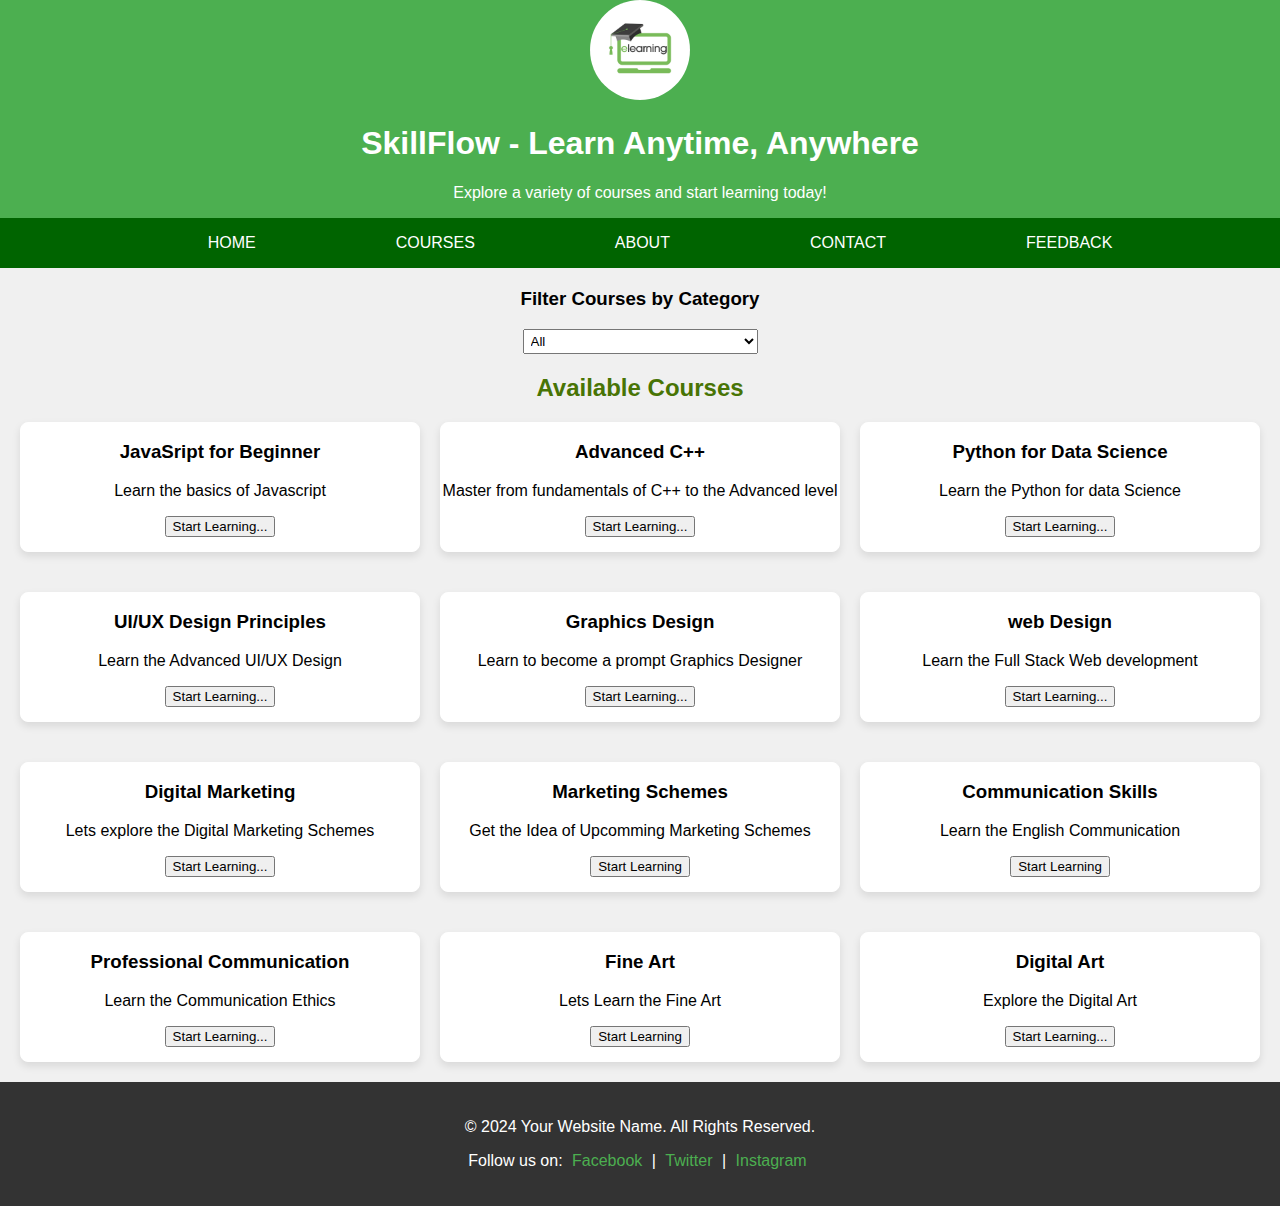
<file: index.html>
<!DOCTYPE html>
<html lang="en">
  <head>
    <meta charset="UTF-8" />
    <meta name="viewport" content="width=device-width, initial-scale=1.0" />
    <link rel="stylesheet" href="style.css" />
    <title>Online Learning Platform</title>
  </head>
  <div class="upper">
    <a href="">
      <img class="logo" src="logo.png" alt="logo" width="100px" />
    </a>
    <h1>SkillFlow - Learn Anytime, Anywhere</h1>
    Explore a variety of courses and start learning today!
    <nav class="navbar">
      <ul>
        <li><a href="index.html">HOME</a></li>
        <li><a href="#">COURSES</a></li>
        <li><a href="#">ABOUT</a></li>
        <li><a href="#">CONTACT</a></li>
        <li><a href="fb.html">FEEDBACK</a></li>
      </ul>
    </nav>
  </div>
  <body>
    <section id="filter-section">
      <h3>Filter Courses by Category</h3>
      <select id="course-filter" onchange="filterCourses()">
        <option value="all">All</option>
        <option value="tech">Technology and Computer Science</option>
        <option value="design">Design</option>
        <option value="marketing">Marketing</option>
        <option value="art">Art</option>
        <option value="language">Languages and Communication</option>
        <option value="soft_skill">Soft Skills</option>
      </select>
    </section>
    <h2 style="color: rgb(72, 116, 5)">Available Courses</h2>

    <section id="courses">
      <div class="course_card">
        <h3>JavaSript for Beginner</h3>
        <p>Learn the basics of Javascript</p>
        <a href="java.html" target="_self"
          ><button>Start Learning...</button>
        </a>
      </div>

      <div class="course_card">
        <h3>Advanced C++</h3>
        <p>Master from fundamentals of C++ to the Advanced level</p>
        <a href=""><button>Start Learning...</button></a>
      </div>

      <div class="course_card">
        <h3>Python for Data Science</h3>
        <p>Learn the Python for data Science</p>
        <a href=""><button>Start Learning...</button></a>
      </div>

      <div class="course_card">
        <h3>UI/UX Design Principles</h3>
        <p>Learn the Advanced UI/UX Design</p>
        <a href="design.html" target="_self"
          ><button>Start Learning...</button></a
        >
      </div>
      <div class="course_card">
        <h3>Graphics Design</h3>
        <p>Learn to become a prompt Graphics Designer</p>
        <a href=""><button>Start Learning...</button></a>
      </div>

      <div class="course_card">
        <h3>web Design</h3>
        <p>Learn the Full Stack Web development</p>
        <a href=""><button>Start Learning...</button></a>
      </div>

      <div class="course_card">
        <h3>Digital Marketing</h3>
        <p>Lets explore the Digital Marketing Schemes</p>
        <a href="market.html" target="_self">
          <button>Start Learning...</button>
        </a>
      </div>

      <div class="course_card">
        <h3>Marketing Schemes</h3>
        <p>Get the Idea of Upcomming Marketing Schemes</p>
        <a href=""><button>Start Learning</button></a>
      </div>
      <div class="course_card">
        <h3>Communication Skills</h3>
        <p>Learn the English Communication</p>
        <a href=""><button>Start Learning</button></a>
      </div>

      <div class="course_card">
        <h3>Professional Communication</h3>
        <p>Learn the Communication Ethics</p>
        <a href="comm.html" target="_self"
          ><button>Start Learning...</button>
        </a>
      </div>
      <div class="course_card">
        <h3>Fine Art</h3>
        <p>Lets Learn the Fine Art</p>
        <a href="art.html" target="_self">
          <button>Start Learning</button>
        </a>
      </div>

      <div class="course_card">
        <h3>Digital Art</h3>
        <p>Explore the Digital Art</p>
        <a href=""><button>Start Learning...</button></a>
      </div>
    </section>
  </body>
  <footer class="footer">
    <p>&copy; 2024 Your Website Name. All Rights Reserved.</p>
    <p>
      Follow us on: <a href="#">Facebook</a> | <a href="#">Twitter</a> |
      <a href="#">Instagram</a>
    </p>
  </footer>
  <script src="script.js"></script>
</html>
</file>
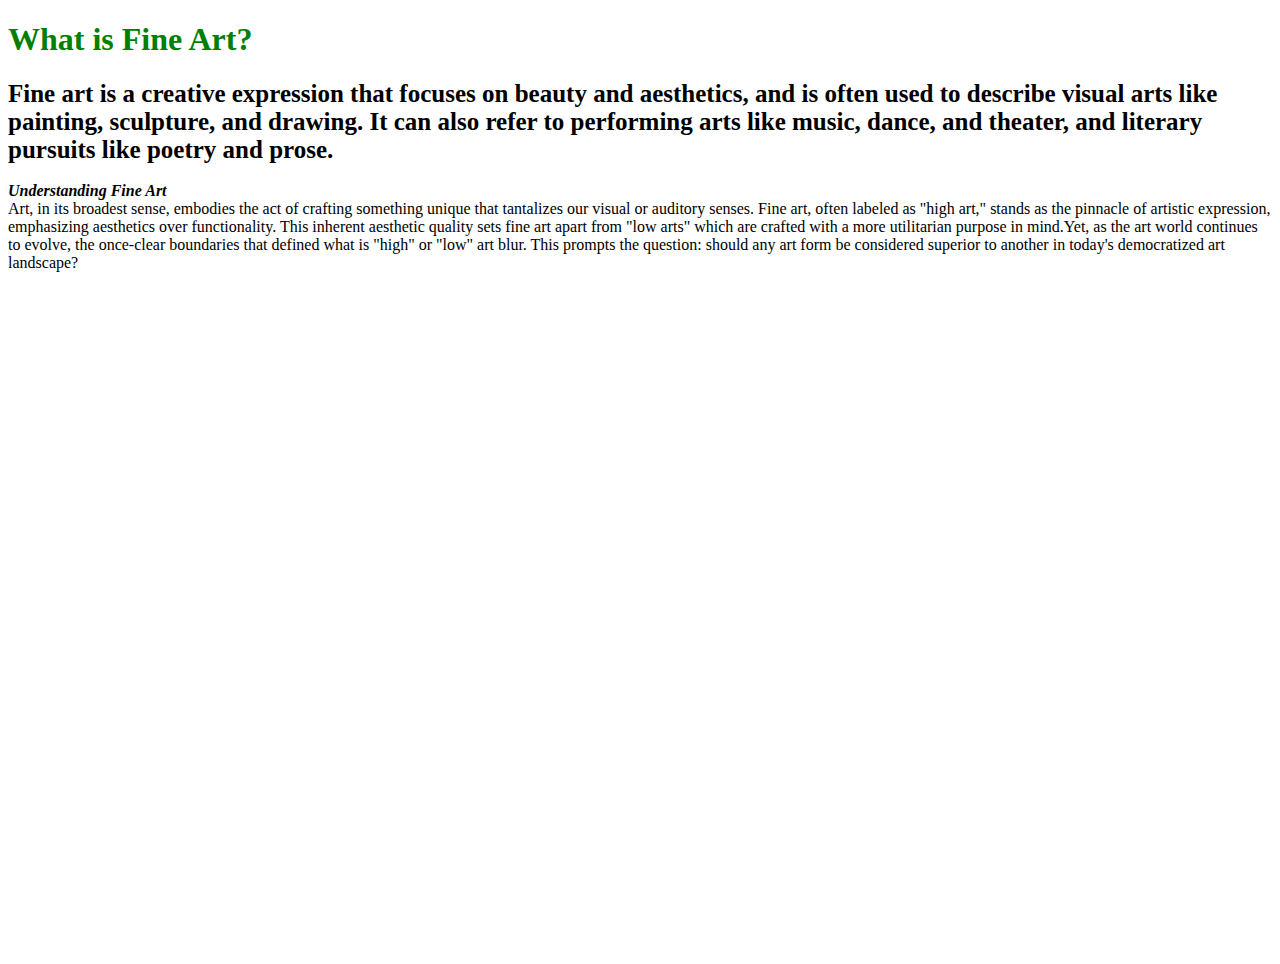
<file: art.html>
<!DOCTYPE html>
<html lang="en">
<head>
    <meta charset="UTF-8">
    <meta name="viewport" content="width=device-width, initial-scale=1.0">
    <title>Document</title>
</head>
<body>
    <p>
        <h1 style="color: green;"> What is Fine Art?</h1>
        <b style="font-size: 25px;">Fine art is a creative expression that focuses on beauty and aesthetics, and is often used to describe visual arts like painting, sculpture, and drawing. It can also refer to performing arts like music, dance, and theater, and literary pursuits like poetry and prose. </b>
        <br><br>
        <i><b>Understanding Fine Art</b></i>
        <br>
        
        Art, in its broadest sense, embodies the act of crafting something unique that tantalizes our visual or auditory senses. Fine art, often labeled as "high art," stands as the pinnacle of artistic expression, emphasizing aesthetics over functionality. This inherent aesthetic quality sets fine art apart from "low arts" which are crafted with a more utilitarian purpose in mind.Yet, as the art world continues to evolve, the once-clear boundaries that defined what is "high" or "low" art blur. This prompts the question: should any art form be considered superior to another in today's democratized art landscape?
    </p>
    

    <iframe style="margin: 15px" width="450" height="300" src="https://www.youtube.com/embed/HTSMbP2ajTY?si=4Llb1yqMZHex6OYT" title="YouTube video player" frameborder="0" allow="accelerometer; autoplay; clipboard-write; encrypted-media; gyroscope; picture-in-picture; web-share" referrerpolicy="strict-origin-when-cross-origin" allowfullscreen></iframe>

    <iframe style="margin: 15px" width="450" height="300" src="https://www.youtube.com/embed/J6CpOSEqWeo?si=h_4dvbrAZEl5s8sj" title="YouTube video player" frameborder="0" allow="accelerometer; autoplay; clipboard-write; encrypted-media; gyroscope; picture-in-picture; web-share" referrerpolicy="strict-origin-when-cross-origin" allowfullscreen></iframe>

    <iframe style="margin: 15px" width="450" height="300" src="https://www.youtube.com/embed/WsG39KrhGEw?si=IkP-Bnb7RrSmWebR" title="YouTube video player" frameborder="0" allow="accelerometer; autoplay; clipboard-write; encrypted-media; gyroscope; picture-in-picture; web-share" referrerpolicy="strict-origin-when-cross-origin" allowfullscreen></iframe>
</body>
</html>
</file>
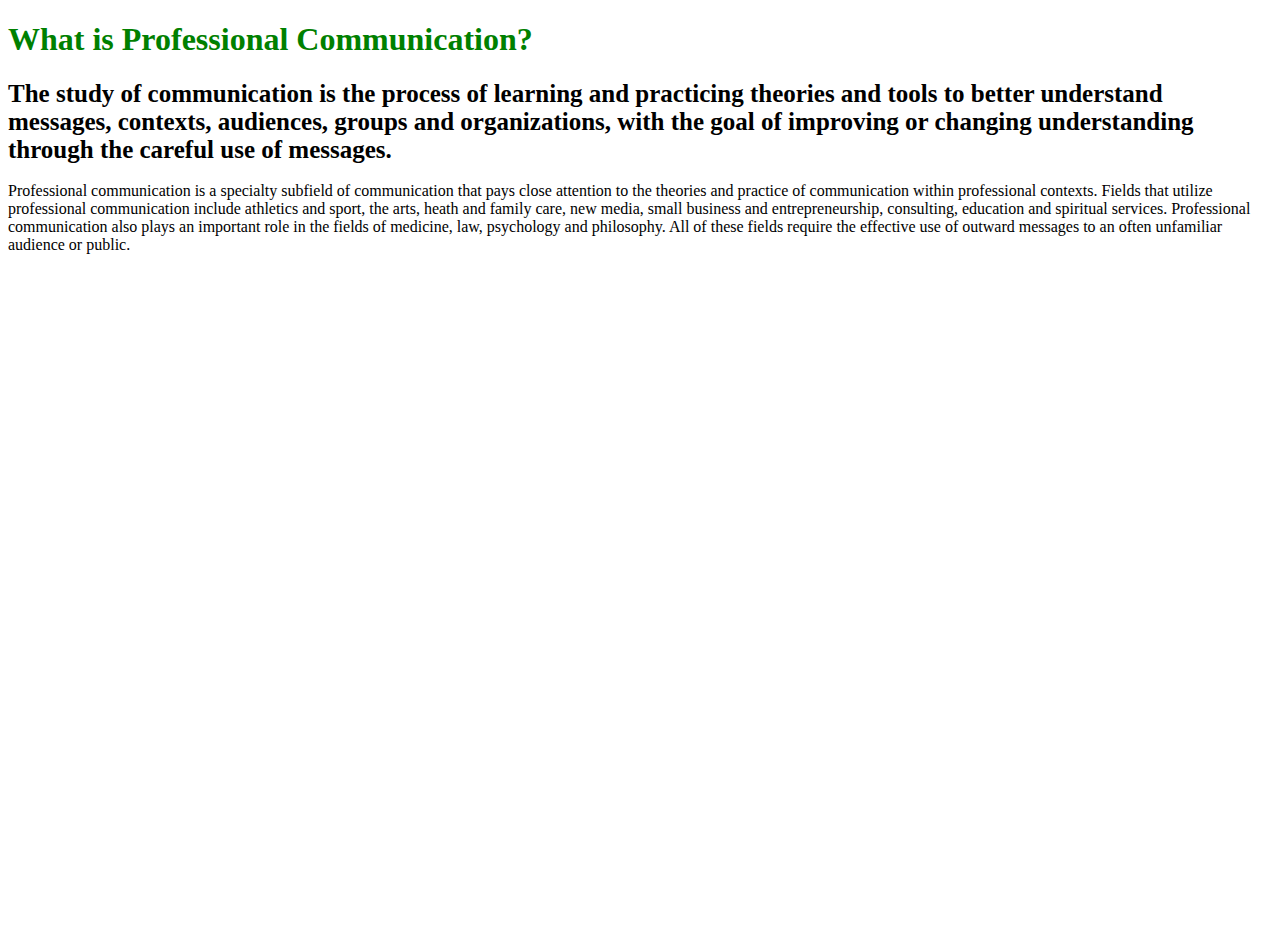
<file: comm.html>
<!DOCTYPE html>
<html lang="en">
<head>
    <meta charset="UTF-8">
    <meta name="viewport" content="width=device-width, initial-scale=1.0">
    <title>Document</title>
</head>
<body>
    <p><h1 style="color: green;">What is Professional Communication?</h1>
    <b style="font-size: 25px;">The study of communication is the process of learning and practicing theories and tools to better understand messages, contexts, audiences, groups and organizations, with the goal of improving or changing understanding through the careful use of messages.</b>
    <br><br>
    Professional communication is a specialty subfield of communication that pays close attention to the theories and practice of communication within professional contexts. Fields that utilize professional communication include athletics and sport, the arts, heath and family care, new media, small business and entrepreneurship, consulting, education and spiritual services. Professional communication also plays an important role in the fields of medicine, law, psychology and philosophy. All of these fields require the effective use of outward messages to an often unfamiliar audience or public. </p>

    <iframe style="margin: 15px" width="450" height="300" src="https://www.youtube.com/embed/videoseries?si=D-e4nx4N_LZ5XGnH&amp;list=PL9RcWoqXmzaKWxaNoDhW4O1kA0hK9AYys" title="YouTube video player" frameborder="0" allow="accelerometer; autoplay; clipboard-write; encrypted-media; gyroscope; picture-in-picture; web-share" referrerpolicy="strict-origin-when-cross-origin" allowfullscreen></iframe>

    <iframe style="margin: 15px" width="450" height="300" src="https://www.youtube.com/embed/videoseries?si=YsV94NIim-fflabo&amp;list=PLOaeOd121eBEEWP14TYgSnFsvaTIjPD22" title="YouTube video player" frameborder="0" allow="accelerometer; autoplay; clipboard-write; encrypted-media; gyroscope; picture-in-picture; web-share" referrerpolicy="strict-origin-when-cross-origin" allowfullscreen></iframe>

    <iframe style="margin: 15px" width="450" height="300" src="https://www.youtube.com/embed/videoseries?si=_JELaOAXR2yr-k51&amp;list=PLm_MSClsnwm-AIEbpyIxoTT8t7UzkHSYC" title="YouTube video player" frameborder="0" allow="accelerometer; autoplay; clipboard-write; encrypted-media; gyroscope; picture-in-picture; web-share" referrerpolicy="strict-origin-when-cross-origin" allowfullscreen></iframe>
    
</body>
</html>
</file>
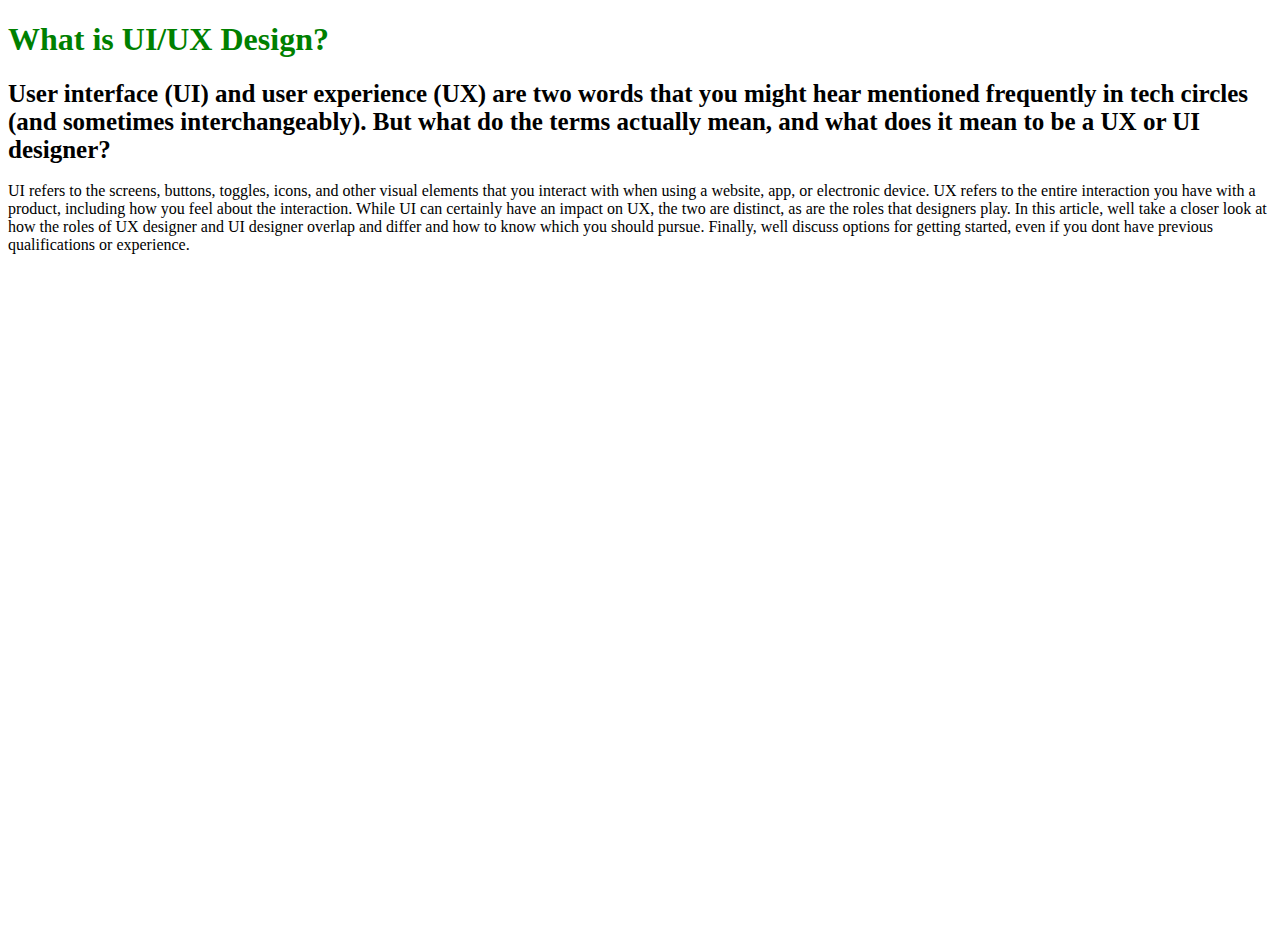
<file: design.html>
<!DOCTYPE html>
<html lang="en">
<head>
    <meta charset="UTF-8">
    <meta name="viewport" content="width=device-width, initial-scale=1.0">
    <title>Document</title>
</head>
<body>
    <p>
        <h1 style="color: green;"> What is UI/UX Design? </h1>
        <b style="font-size: 25px;">
            User interface (UI) and user experience (UX) are two words that you might hear mentioned frequently in tech circles (and sometimes interchangeably). But what do the terms actually mean, and what does it mean to be a UX or UI designer?
        </b>
        <br><br>
        UI refers to the screens, buttons, toggles, icons, and other visual elements that you interact with when using a website, app, or electronic device. UX refers to the entire interaction you have with a product, including how you feel about the interaction. While UI can certainly have an impact on UX, the two are distinct, as are the roles that designers play.
        In this article, well take a closer look at how the roles of UX designer and UI designer overlap and differ and how to know which you should pursue. Finally, well discuss options for getting started, even if you dont have previous qualifications or experience.
    </p>
    <iframe style="margin: 15px" width="450" height="300" src="https://www.youtube.com/embed/videoseries?si=SwCoIGcH55sL0ZTd&amp;list=PLdvOfoe7PXT0ouChAnR1nHlT8BJIo5hP_" title="YouTube video player" frameborder="0" allow="accelerometer; autoplay; clipboard-write; encrypted-media; gyroscope; picture-in-picture; web-share" referrerpolicy="strict-origin-when-cross-origin" allowfullscreen></iframe>

    <iframe style="margin: 15px" width="450" height="300" src="https://www.youtube.com/embed/videoseries?si=fqwngaL3owNUDAT0&amp;list=PLspW40rZgNemcESvd7g9mz8gldTKTLy-d" title="YouTube video player" frameborder="0" allow="accelerometer; autoplay; clipboard-write; encrypted-media; gyroscope; picture-in-picture; web-share" referrerpolicy="strict-origin-when-cross-origin" allowfullscreen></iframe>

    <iframe style="margin: 15px"  width="450" height="300" src="https://www.youtube.com/embed/videoseries?si=-O-XiM6X38d9RhG1&amp;list=PLjiHFwhbHYlHSpAflJwjsKAyMaMhASm0F" title="YouTube video player" frameborder="0" allow="accelerometer; autoplay; clipboard-write; encrypted-media; gyroscope; picture-in-picture; web-share" referrerpolicy="strict-origin-when-cross-origin" allowfullscreen></iframe>
    
</body>
</html>
</file>
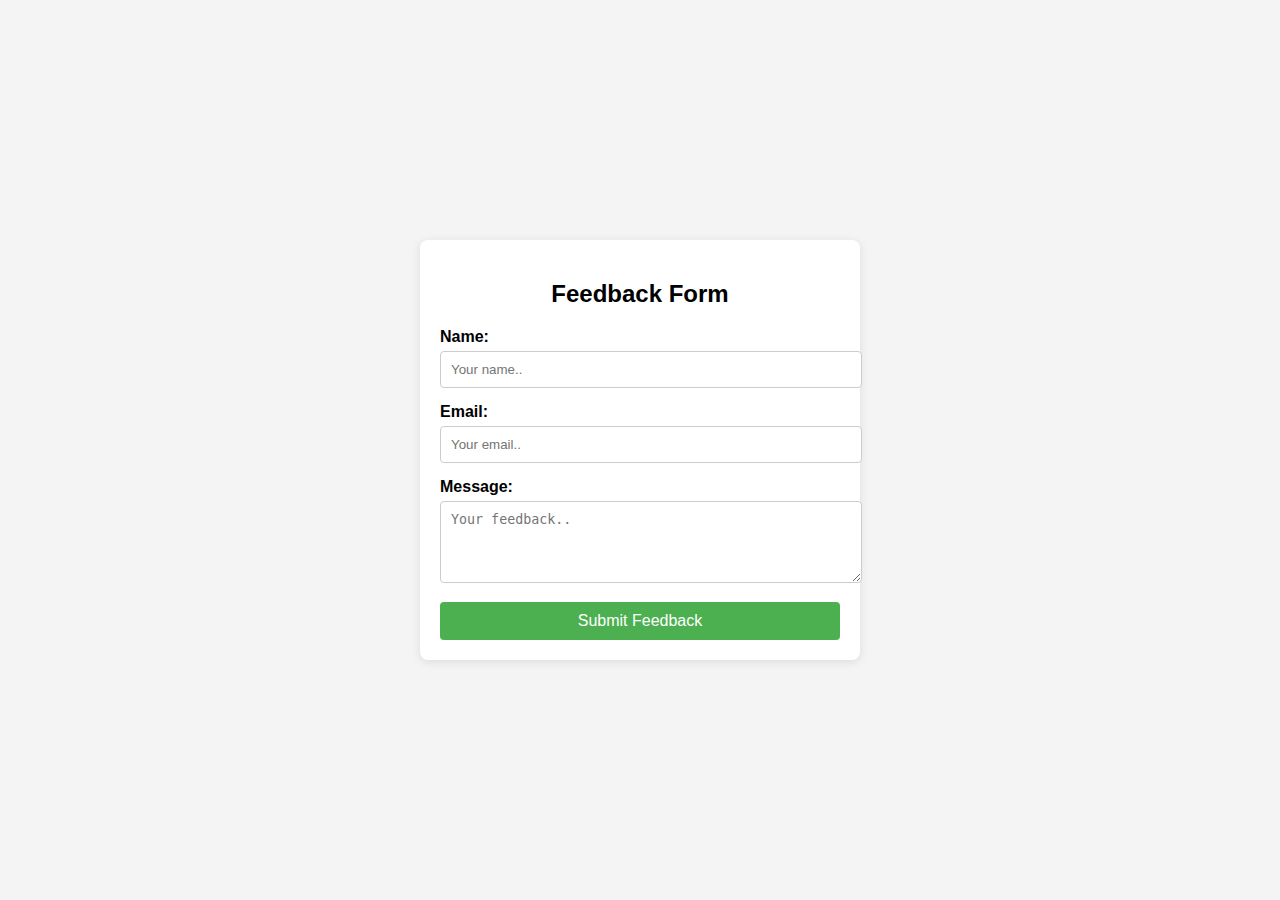
<file: fb.html>
<!DOCTYPE html>
<html lang="en">
<head>
  <meta charset="UTF-8">
  <meta name="viewport" content="width=device-width, initial-scale=1.0">
  <title>Simple Feedback Form</title>
  <style>
    body {
      font-family: Arial, sans-serif;
      background-color: #f4f4f4;
      display: flex;
      justify-content: center;
      align-items: center;
      height: 100vh;
      margin: 0;
    }

    .feedback-form {
      background-color: white;
      padding: 20px;
      border-radius: 8px;
      box-shadow: 0 2px 10px rgba(0, 0, 0, 0.1);
      max-width: 400px;
      width: 100%;
    }

    .feedback-form h2 {
      text-align: center;
      margin-bottom: 20px;
    }

    .feedback-form label {
      display: block;
      margin-bottom: 5px;
      font-weight: bold;
    }

    .feedback-form input[type="text"],
    .feedback-form input[type="email"],
    .feedback-form textarea {
      width: 100%;
      padding: 10px;
      margin-bottom: 15px;
      border: 1px solid #ccc;
      border-radius: 4px;
    }

    .feedback-form input[type="submit"] {
      background-color: #4CAF50;
      color: white;
      padding: 10px;
      border: none;
      border-radius: 4px;
      cursor: pointer;
      width: 100%;
      font-size: 16px;
    }

    .feedback-form input[type="submit"]:hover {
      background-color: #45a049;
    }
  </style>
</head>
<body>

  <div class="feedback-form">
    <h2>Feedback Form</h2>
    <form action="#">
      <label for="name">Name:</label>
      <input type="text" id="name" name="name" placeholder="Your name.." required>

      <label for="email">Email:</label>
      <input type="email" id="email" name="email" placeholder="Your email.." required>

      <label for="message">Message:</label>
      <textarea id="message" name="message" rows="4" placeholder="Your feedback.." required></textarea>

      <input type="submit" value="Submit Feedback">
    </form>
  </div>

</body>
</html>
</file>
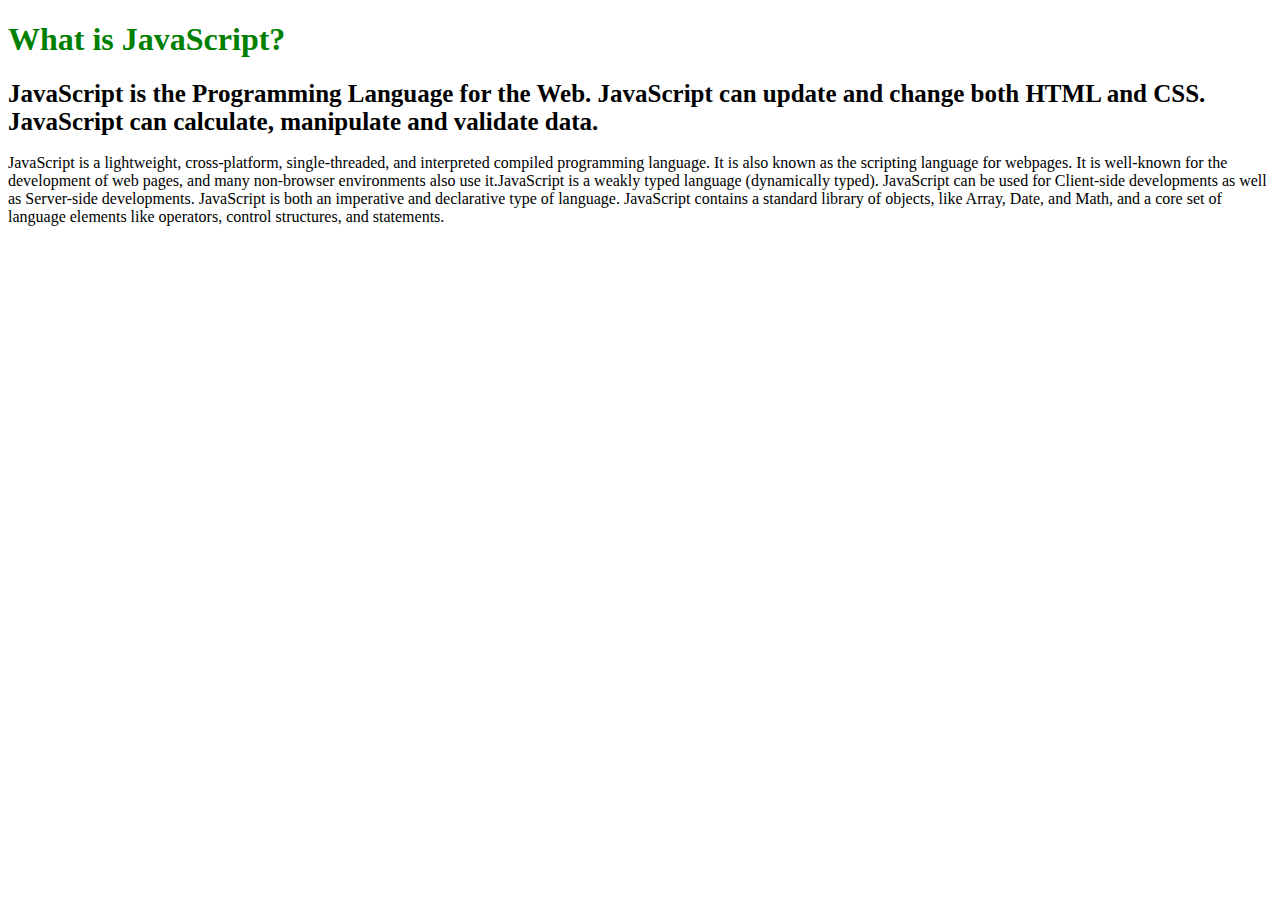
<file: java.html>
<!DOCTYPE html>
<html lang="en">
  <head>
    <meta charset="UTF-8" />
    <meta name="viewport" content="width=device-width, initial-scale=1.0" />
    <title>Document</title>
  </head>
  <body>
    <p >
        <h1 style="color: green;"> What is JavaScript?</h1>
      <b style="font-size: 25px;">
        JavaScript is the Programming Language for the Web. JavaScript can
        update and change both HTML and CSS. JavaScript can calculate,
        manipulate and validate data.</b
      >
      <br />
      <br />
      JavaScript is a lightweight, cross-platform, single-threaded, and
      interpreted compiled programming language. It is also known as the
      scripting language for webpages. It is well-known for the development of
      web pages, and many non-browser environments also use it.JavaScript is a
      weakly typed language (dynamically typed). JavaScript can be used for
      Client-side developments as well as Server-side developments. JavaScript
      is both an imperative and declarative type of language. JavaScript
      contains a standard library of objects, like Array, Date, and Math, and a
      core set of language elements like operators, control structures, and
      statements.
    </p>
    <iframe
      style="margin: 15px"
      width="450"
      height="300"
      src="https://www.youtube.com/embed/videoseries?si=pVSeQ1rRA36SNnK6&amp;list=PLu0W_9lII9ahR1blWXxgSlL4y9iQBnLpR"
      title="YouTube video player"
      frameborder="0"
      allow="accelerometer; autoplay; clipboard-write; encrypted-media; gyroscope; picture-in-picture; web-share"
      referrerpolicy="strict-origin-when-cross-origin"
      allowfullscreen
    ></iframe>

    <iframe
      style="margin: 15px"
      width="450"
      height="300"
      src="https://www.youtube.com/embed/videoseries?si=WZv7TmRp2E-808Fc&amp;list=PLGjplNEQ1it_oTvuLRNqXfz_v_0pq6unW"
      title="YouTube video player"
      frameborder="0"
      allow="accelerometer; autoplay; clipboard-write; encrypted-media; gyroscope; picture-in-picture; web-share"
      referrerpolicy="strict-origin-when-cross-origin"
      allowfullscreen
    ></iframe>

    <iframe
      style="margin: 15px"
      width="450"
      height="300"
      src="https://www.youtube.com/embed/videoseries?si=NnsdCXdAg_HxNWgn&amp;list=PLsyeobzWxl7rrvgG7MLNIMSTzVCDZZcT4"
      title="YouTube video player"
      frameborder="0"
      allow="accelerometer; autoplay; clipboard-write; encrypted-media; gyroscope; picture-in-picture; web-share"
      referrerpolicy="strict-origin-when-cross-origin"
      allowfullscreen
    ></iframe>
  </body>
</html>
</file>
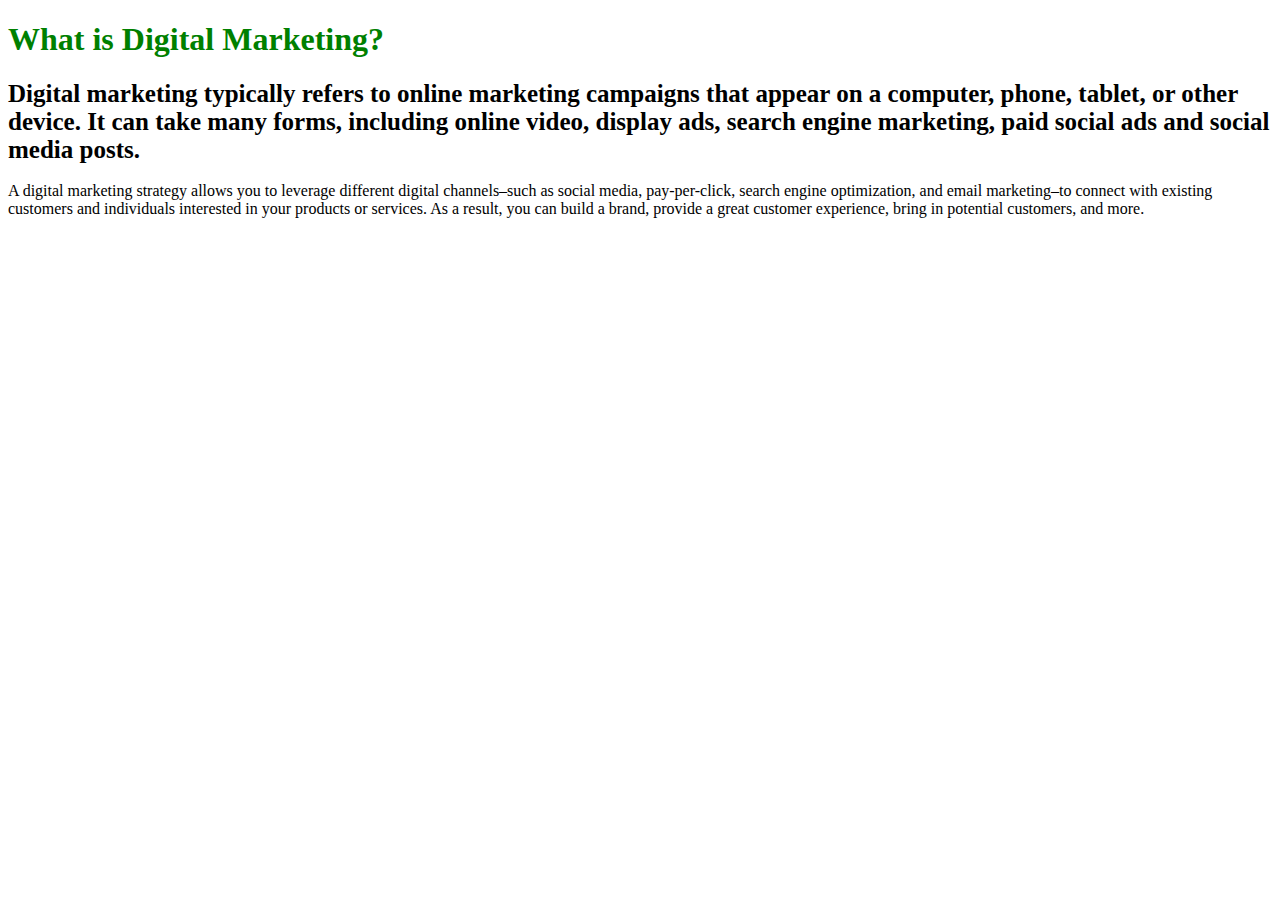
<file: market.html>
<!DOCTYPE html>
<html lang="en">
<head>
    <meta charset="UTF-8">
    <meta name="viewport" content="width=device-width, initial-scale=1.0">
    <title>Document</title>
</head>
<body>
    <p>
        <h1 style="color: green;">What is Digital Marketing?</h1>
        <b style="font-size: 25px;">Digital marketing typically refers to online marketing campaigns that appear on a computer, phone, tablet, or other device. It can take many forms, including online video, display ads, search engine marketing, paid social ads and social media posts.</b>
        <br><br>
        A digital marketing strategy allows you to leverage different digital channels–such as social media, pay-per-click, search engine optimization, and email marketing–to connect with existing customers and individuals interested in your products or services. As a result, you can build a brand, provide a great customer experience, bring in potential customers, and more.
    </p>

    <iframe style="margin: 15px" width="450" height="300" src="https://www.youtube.com/embed/videoseries?si=WTwo7CK36ixoGtrl&amp;list=PL9ooVrP1hQOH-nMMFeSG-DFwyATtUg4YA" title="YouTube video player" frameborder="0" allow="accelerometer; autoplay; clipboard-write; encrypted-media; gyroscope; picture-in-picture; web-share" referrerpolicy="strict-origin-when-cross-origin" allowfullscreen></iframe>

    <iframe style="margin: 15px" width="450" height="300" src="https://www.youtube.com/embed/videoseries?si=QN9HotOuoESJpSin&amp;list=PLjVLYmrlmjGcCeELcp2VU66XHlmyoPRpM" title="YouTube video player" frameborder="0" allow="accelerometer; autoplay; clipboard-write; encrypted-media; gyroscope; picture-in-picture; web-share" referrerpolicy="strict-origin-when-cross-origin" allowfullscreen></iframe>

    <iframe style="margin: 15px" width="450" height="300"  src="https://www.youtube.com/embed/videoseries?si=3LQTXamv8QslCspM&amp;list=PLEiEAq2VkUULa5aOQmO_al2VVmhC-eqeI" title="YouTube video player" frameborder="0" allow="accelerometer; autoplay; clipboard-write; encrypted-media; gyroscope; picture-in-picture; web-share" referrerpolicy="strict-origin-when-cross-origin" allowfullscreen></iframe>
    
</body>
</html>
</file>
<file: style.css>
* {
  box-sizing: border-box;
}

body {
  padding: 0;
  margin: 0;
  font-family: Arial, sans-serif;
  background-color: #f0f0f0;
  text-align: center;
}
img {
  border-radius: 50%;
}

.upper {
  text-align: center;
  background-color: #4caf50;
  color: white;
  margin: 0;
}
.navbar ul {
  display: flex;
  justify-content: center;
  list-style-type: none;
}
a {
  text-decoration: none;
}

.navbar ul li {
  margin: 0 50px;
}

.navbar ul li a {
  display: flex;
  /* display: block; */
  color: white;
  text-decoration: none;
  padding: 16px 20px;
  text-align: center;
}
.navbar {
  background-color: darkgreen;
  margin: 0;
}
#filter-section {
  text-align: center;
  margin: 20px 0;
}
#course-filter {
  padding: 3px;
}
.course_card {
  border: 1px solid white;
  width: 400px;
  height: 130px;
  margin-bottom: 20px;
  text-align: center;
  border-radius: 8px;
  box-shadow: 0 4px 8px rgba(0, 0, 0, 0.1);
  background-color: white;
  color: black;
  align-self: center;
}
.course_card:hover {
  transform: scale(1.05);
}

.footer {
  background-color: #333;
  color: white;
  text-align: center;
  padding: 20px;
}

.footer a {
  color: #4caf50;
  text-decoration: none;
  margin: 0 5px;
}

.footer a:hover {
  text-decoration: underline;
}

@media (max-width: 1000px) {
  #courses {
    flex-direction: column;
    align-items: center;
  }
}

#courses {
  display: flex;
  justify-content: center;
  flex-wrap: wrap;
  align-self: center;
  gap: 20px;
}
.navbar li a:hover {
  background-color: lightgreen;
  color: black;
}
</file>
